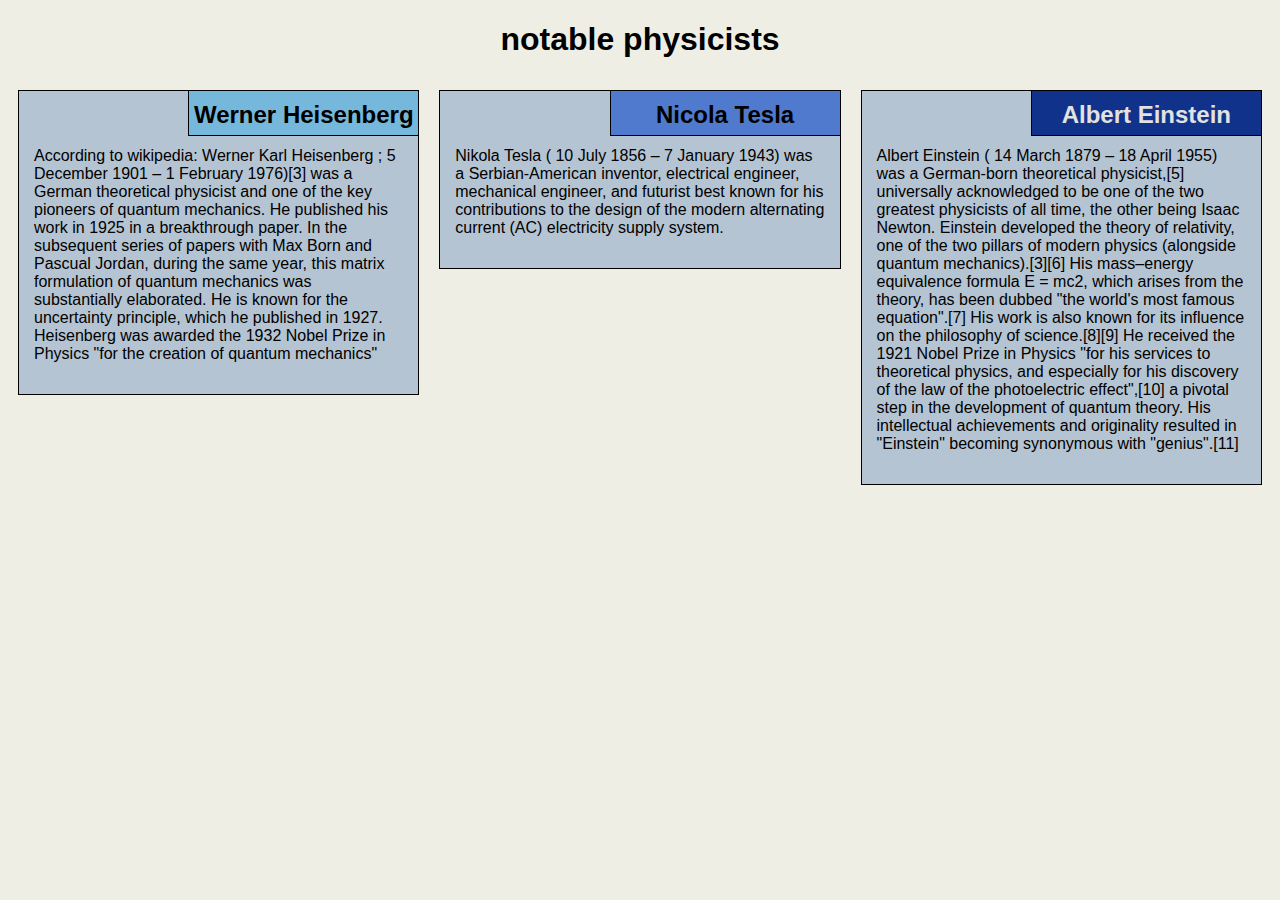
<file: index.html>
<!DOCTYPE html>


<html>
<head>
	<meta charset="utf-8">
	<meta name="viewport" content="width=device-width, initial-scale=1">
	<title>module2 solution</title>
	<link rel="stylesheet", href="css/style.css">
</head>


<body>
	<h1> notable physicists</h1>
	<div>
	    <div class="col-lg-4 col-md-6 col-sm-12">
	    	<section class='Heisenberg'>
		        <h2>Werner Heisenberg</h2>
		        <p>
		        	According to wikipedia: Werner Karl Heisenberg ; 5 December 1901 – 1 February 1976)[3] was a German theoretical physicist and one of the key pioneers of quantum mechanics. He published his work in 1925 in a breakthrough paper. In the subsequent series of papers with Max Born and Pascual Jordan, during the same year, this matrix formulation of quantum mechanics was substantially elaborated. He is known for the uncertainty principle, which he published in 1927. Heisenberg was awarded the 1932 Nobel Prize in Physics "for the creation of quantum mechanics"
		        </p>
	         </section>
	    </div>
	    <div class="col-lg-4 col-md-6 col-sm-12">
            <section class='Tesla'>
            	<h2>Nicola Tesla </h2>
            	<p>
            		Nikola Tesla ( 10 July 1856 – 7 January 1943) was a Serbian-American inventor, electrical engineer, mechanical engineer, and futurist best known for his contributions to the design of the modern alternating current (AC) electricity supply system.

            	</p>
	        </section>
	    </div>
	    <div class="col-lg-4 col-md-6 col-sm-12"  >
	        <section class="Einstein">
	        	<h2>Albert Einstein</h2>
	        	<p>
	        		Albert Einstein ( 14 March 1879 – 18 April 1955) was a German-born theoretical physicist,[5] universally acknowledged to be one of the two greatest physicists of all time, the other being Isaac Newton. Einstein developed the theory of relativity, one of the two pillars of modern physics (alongside quantum mechanics).[3][6] His mass–energy equivalence formula E = mc2, which arises from the theory, has been dubbed "the world's most famous equation".[7] His work is also known for its influence on the philosophy of science.[8][9] He received the 1921 Nobel Prize in Physics "for his services to theoretical physics, and especially for his discovery of the law of the photoelectric effect",[10] a pivotal step in the development of quantum theory. His intellectual achievements and originality resulted in "Einstein" becoming synonymous with "genius".[11]
	        	</p>
	        </section>
	    </div>
    </div>



</body>
</html>
</file>
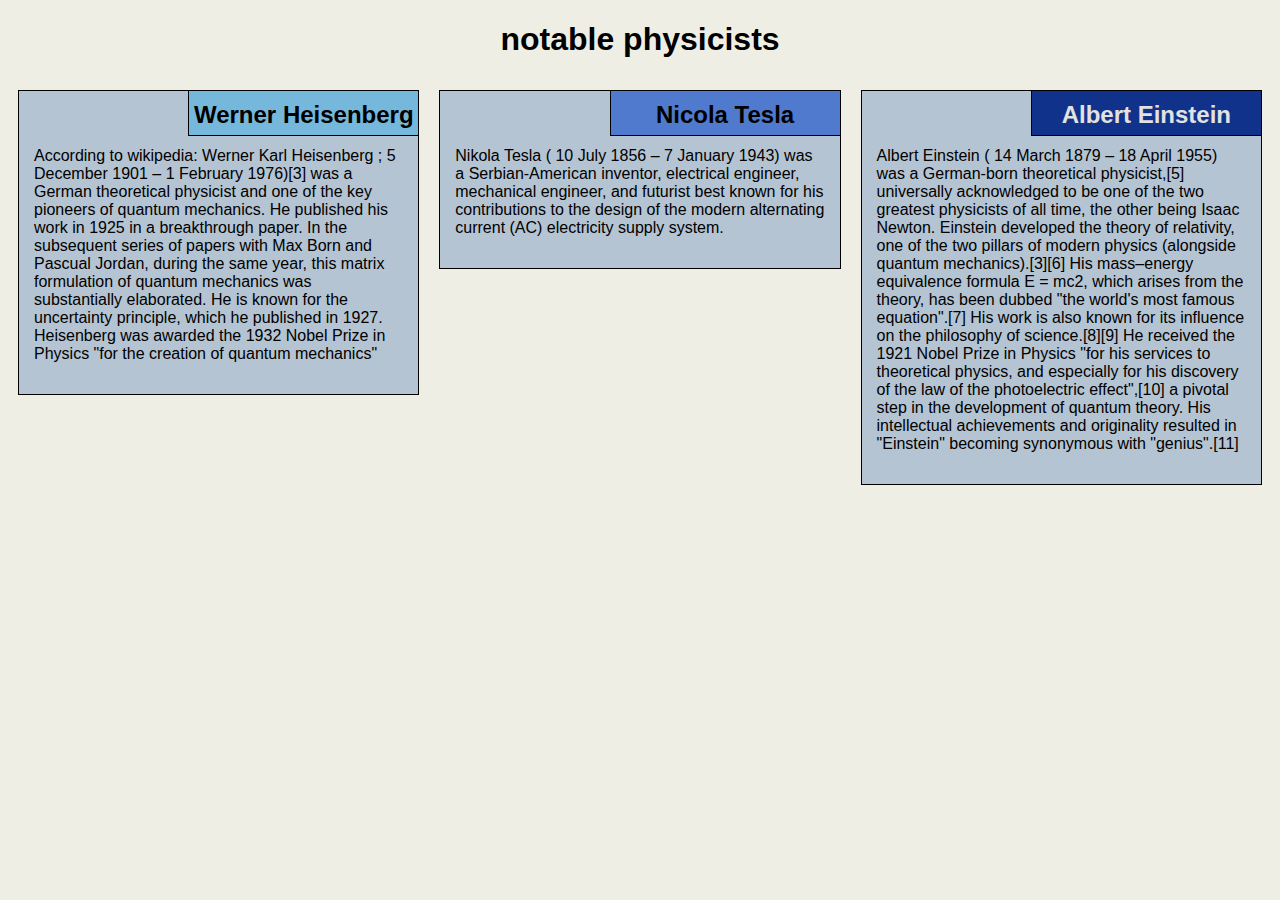
<file: module2/index.html>
<!DOCTYPE html>


<html>
<head>
	<meta charset="utf-8">
	<title>module2 solution</title>
	<link rel="stylesheet", href="css/style.css">
</head>


<body>
	<h1> notable physicists</h1>
	<div>
	    <div class="col-lg-4 col-md-6 col-sm-12">
	    	<section class='Heisenberg'>
		        <h2>Werner Heisenberg</h2>
		        <p>
		        	According to wikipedia: Werner Karl Heisenberg ; 5 December 1901 – 1 February 1976)[3] was a German theoretical physicist and one of the key pioneers of quantum mechanics. He published his work in 1925 in a breakthrough paper. In the subsequent series of papers with Max Born and Pascual Jordan, during the same year, this matrix formulation of quantum mechanics was substantially elaborated. He is known for the uncertainty principle, which he published in 1927. Heisenberg was awarded the 1932 Nobel Prize in Physics "for the creation of quantum mechanics"
		        </p>
	         </section>
	    </div>
	    <div class="col-lg-4 col-md-6 col-sm-12">
            <section class='Tesla'>
            	<h2>Nicola Tesla </h2>
            	<p>
            		Nikola Tesla ( 10 July 1856 – 7 January 1943) was a Serbian-American inventor, electrical engineer, mechanical engineer, and futurist best known for his contributions to the design of the modern alternating current (AC) electricity supply system.

            	</p>
	        </section>
	    </div>
	    <div class="col-lg-4 col-md-6 col-sm-12"  >
	        <section class="Einstein">
	        	<h2>Albert Einstein</h2>
	        	<p>
	        		Albert Einstein ( 14 March 1879 – 18 April 1955) was a German-born theoretical physicist,[5] universally acknowledged to be one of the two greatest physicists of all time, the other being Isaac Newton. Einstein developed the theory of relativity, one of the two pillars of modern physics (alongside quantum mechanics).[3][6] His mass–energy equivalence formula E = mc2, which arises from the theory, has been dubbed "the world's most famous equation".[7] His work is also known for its influence on the philosophy of science.[8][9] He received the 1921 Nobel Prize in Physics "for his services to theoretical physics, and especially for his discovery of the law of the photoelectric effect",[10] a pivotal step in the development of quantum theory. His intellectual achievements and originality resulted in "Einstein" becoming synonymous with "genius".[11]
	        	</p>
	        </section>
	    </div>
    </div>



</body>
</html>
</file>
<file: css/style.css>
* {
    box-sizing: border-box;
    font-family: Helvetica;
}

body {
    background-color: #eeeee4;
}

h1 {
    text-align: center;
    color: black;
}

section {
    border: 1px solid black;
    background-color: #b5c4d2;
    margin: 10px;
}

section>h2 {
    float: right;
    border-bottom: 1px solid black;
    border-left: 1px solid black;
    margin: 0;
    width: 230px;
    text-align: center;
    font-style: Times;
    font-size: 24px;
    font-weight: bold;
    height: 45px;
    padding-top: 10px;
}

section.Heisenberg>h2 {
    background-color: #76b8db;
}

section.Tesla>h2 {
    background-color: #4f7acd;
}

section.Einstein>h2 {
    color: #e2e2e2;
    background-color: #10328a;
}

section>p {
    padding: 40px 15px 15px 15px;
}

.row {
    width: 100%;
}


/* Desktop view options */

@media (min-width: 992px) {
    .col-lg-1, .col-lg-2, .col-lg-3, .col-lg-4, .col-lg-5, .col-lg-6, .col-lg-7, .col-lg-8, .col-lg-9, .col-lg-10, .col-lg-11, .col-lg-12 {
        float: left;
    }
    .col-lg-1 {
        width: 8.33%;
    }
    .col-lg-2 {
        width: 16.66%;
    }
    .col-lg-3 {
        width: 25%;
    }
    .col-lg-4 {
        width: 33.33%;
    }
    .col-lg-5 {
        width: 41.66%;
    }
    .col-lg-6 {
        width: 50%;
    }
    .col-lg-7 {
        width: 58.33%;
    }
    .col-lg-8 {
        width: 66.66%;
    }
    .col-lg-9 {
        width: 74.99%;
    }
    .col-lg-10 {
        width: 83.33%;
    }
    .col-lg-11 {
        width: 91.66%;
    }
    .col-lg-12 {
        width: 100%;
    }
}


/* Tablet view options */

@media (min-width: 768px) and (max-width: 991px) {
    .col-md-1, .col-md-2, .col-md-3, .col-md-4, .col-md-5, .col-md-6, .col-md-7, .col-md-8, .col-md-9, .col-md-10, .col-md-11, .col-md-12 {
        float: left;
    }
    .col-md-1 {
        width: 8.33%;
    }
    .col-md-2 {
        width: 16.66%;
    }
    .col-md-3 {
        width: 25%;
    }
    .col-md-4 {
        width: 33.33%;
    }
    .col-md-5 {
        width: 41.66%;
    }
    .col-md-6 {
        width: 50%;
    }
    .col-md-7 {
        width: 58.33%;
    }
    .col-md-8 {
        width: 66.66%;
    }
    .col-md-9 {
        width: 74.99%;
    }
    .col-md-10 {
        width: 83.33%;
    }
    .col-md-11 {
        width: 91.66%;
    }
    .col-md-12 {
        width: 100%;
    }
}


/* Mobile view options */

@media (max-width: 767px) {
    .col-sm-1, .col-sm-2, .col-sm-3, .col-sm-4, .col-sm-5, .col-sm-6, .col-sm-7, .col-sm-8, .col-sm-9, .col-sm-10, .col-sm-11, .col-sm-12 {
        float: left;
    }
    .col-sm-1 {
        width: 8.33%;
    }
    .col-sm-2 {
        width: 16.66%;
    }
    .col-sm-3 {
        width: 25%;
    }
    .col-sm-4 {
        width: 33.33%;
    }
    .col-sm-5 {
        width: 41.66%;
    }
    .col-sm-6 {
        width: 50%;
    }
    .col-sm-7 {
        width: 58.33%;
    }
    .col-sm-8 {
        width: 66.66%;
    }
    .col-sm-9 {
        width: 74.99%;
    }
    .col-sm-10 {
        width: 83.33%;
    }
    .col-sm-11 {
        width: 91.66%;
    }
    .col-sm-12 {
        width: 100%;
    }
}
</file>
<file: module2/css/style.css>
* {
    box-sizing: border-box;
    font-family: Helvetica;
}

body {
    background-color: #eeeee4;
}

h1 {
    text-align: center;
    color: black;
}

section {
    border: 1px solid black;
    background-color: #b5c4d2;
    margin: 10px;
}

section>h2 {
    float: right;
    border-bottom: 1px solid black;
    border-left: 1px solid black;
    margin: 0;
    width: 230px;
    text-align: center;
    font-style: Times;
    font-size: 24px;
    font-weight: bold;
    height: 45px;
    padding-top: 10px;
}

section.Heisenberg>h2 {
    background-color: #76b8db;
}

section.Tesla>h2 {
    background-color: #4f7acd;
}

section.Einstein>h2 {
    color: #e2e2e2;
    background-color: #10328a;
}

section>p {
    padding: 40px 15px 15px 15px;
}

.row {
    width: 100%;
}


/* Desktop view options */

@media (min-width: 992px) {
    .col-lg-1, .col-lg-2, .col-lg-3, .col-lg-4, .col-lg-5, .col-lg-6, .col-lg-7, .col-lg-8, .col-lg-9, .col-lg-10, .col-lg-11, .col-lg-12 {
        float: left;
    }
    .col-lg-1 {
        width: 8.33%;
    }
    .col-lg-2 {
        width: 16.66%;
    }
    .col-lg-3 {
        width: 25%;
    }
    .col-lg-4 {
        width: 33.33%;
    }
    .col-lg-5 {
        width: 41.66%;
    }
    .col-lg-6 {
        width: 50%;
    }
    .col-lg-7 {
        width: 58.33%;
    }
    .col-lg-8 {
        width: 66.66%;
    }
    .col-lg-9 {
        width: 74.99%;
    }
    .col-lg-10 {
        width: 83.33%;
    }
    .col-lg-11 {
        width: 91.66%;
    }
    .col-lg-12 {
        width: 100%;
    }
}


/* Tablet view options */

@media (min-width: 768px) and (max-width: 991px) {
    .col-md-1, .col-md-2, .col-md-3, .col-md-4, .col-md-5, .col-md-6, .col-md-7, .col-md-8, .col-md-9, .col-md-10, .col-md-11, .col-md-12 {
        float: left;
    }
    .col-md-1 {
        width: 8.33%;
    }
    .col-md-2 {
        width: 16.66%;
    }
    .col-md-3 {
        width: 25%;
    }
    .col-md-4 {
        width: 33.33%;
    }
    .col-md-5 {
        width: 41.66%;
    }
    .col-md-6 {
        width: 50%;
    }
    .col-md-7 {
        width: 58.33%;
    }
    .col-md-8 {
        width: 66.66%;
    }
    .col-md-9 {
        width: 74.99%;
    }
    .col-md-10 {
        width: 83.33%;
    }
    .col-md-11 {
        width: 91.66%;
    }
    .col-md-12 {
        width: 100%;
    }
}


/* Mobile view options */

@media (max-width: 767px) {
    .col-sm-1, .col-sm-2, .col-sm-3, .col-sm-4, .col-sm-5, .col-sm-6, .col-sm-7, .col-sm-8, .col-sm-9, .col-sm-10, .col-sm-11, .col-sm-12 {
        float: left;
    }
    .col-sm-1 {
        width: 8.33%;
    }
    .col-sm-2 {
        width: 16.66%;
    }
    .col-sm-3 {
        width: 25%;
    }
    .col-sm-4 {
        width: 33.33%;
    }
    .col-sm-5 {
        width: 41.66%;
    }
    .col-sm-6 {
        width: 50%;
    }
    .col-sm-7 {
        width: 58.33%;
    }
    .col-sm-8 {
        width: 66.66%;
    }
    .col-sm-9 {
        width: 74.99%;
    }
    .col-sm-10 {
        width: 83.33%;
    }
    .col-sm-11 {
        width: 91.66%;
    }
    .col-sm-12 {
        width: 100%;
    }
}
</file>
